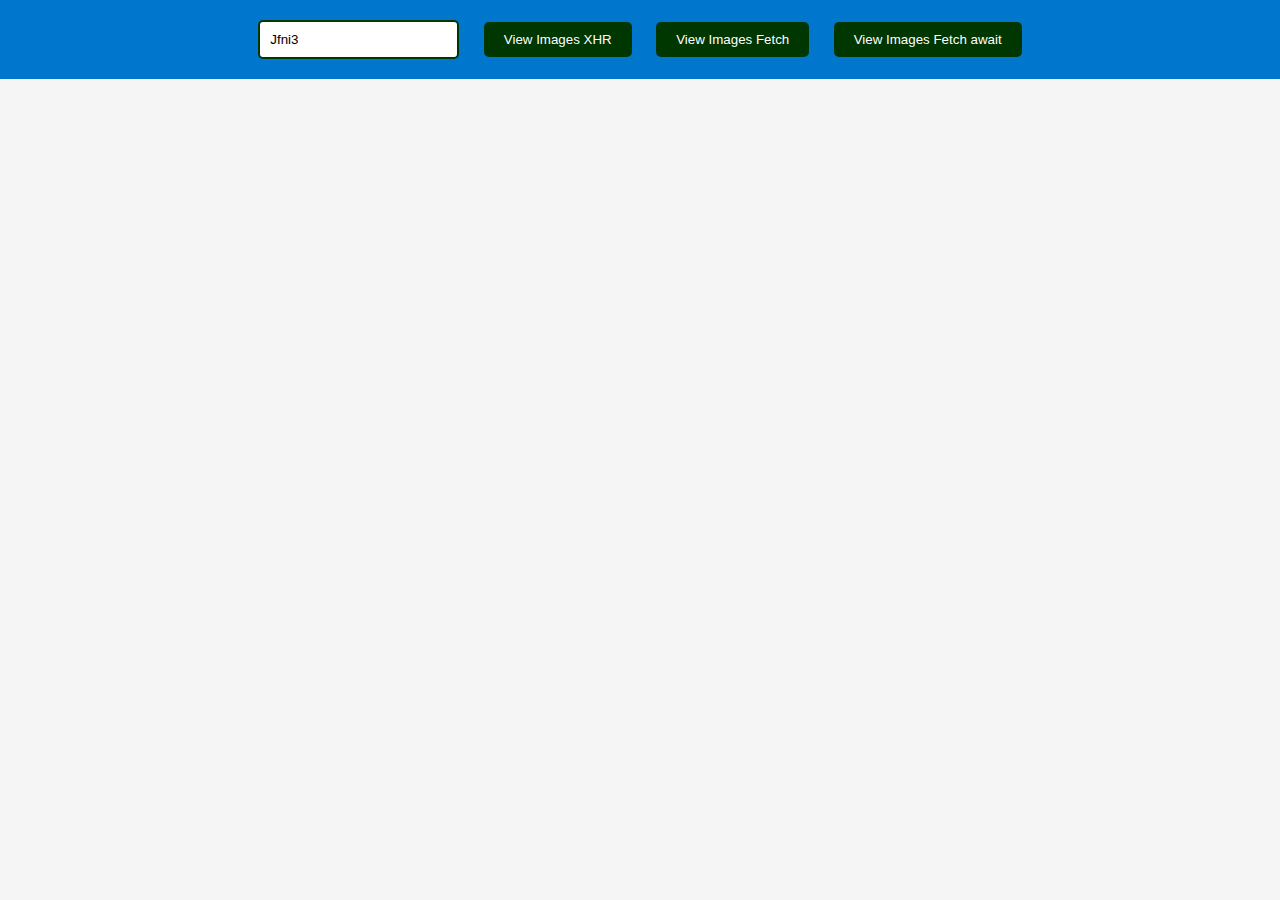
<file: CatlyApp/index.html>
<!DOCTYPE html>
<html lang="en">

<head>
    <meta charset="UTF-8">
    <meta http-equiv="X-UA-Compatible" content="IE=edge">
    <meta name="viewport" content="width=device-width, initial-scale=1.0">
    <title>Document</title>
    <link rel="stylesheet" href="style.css">
    <script src="./script.js"></script>
</head>

<body>
    <header>
        <input id="albumIdField" value="Jfni3" type="text" placeholder="Enter any imgur's album id">
        <button onclick=requestAlbum()>View Images XHR</button>
        <button onclick=requestAlbumUsingFetch()>View Images Fetch</button>
        <button onclick=requestAlbumUsingFetchAsyncAwait()>View Images Fetch await</button>
    </header>
</body>

</html>
</file>
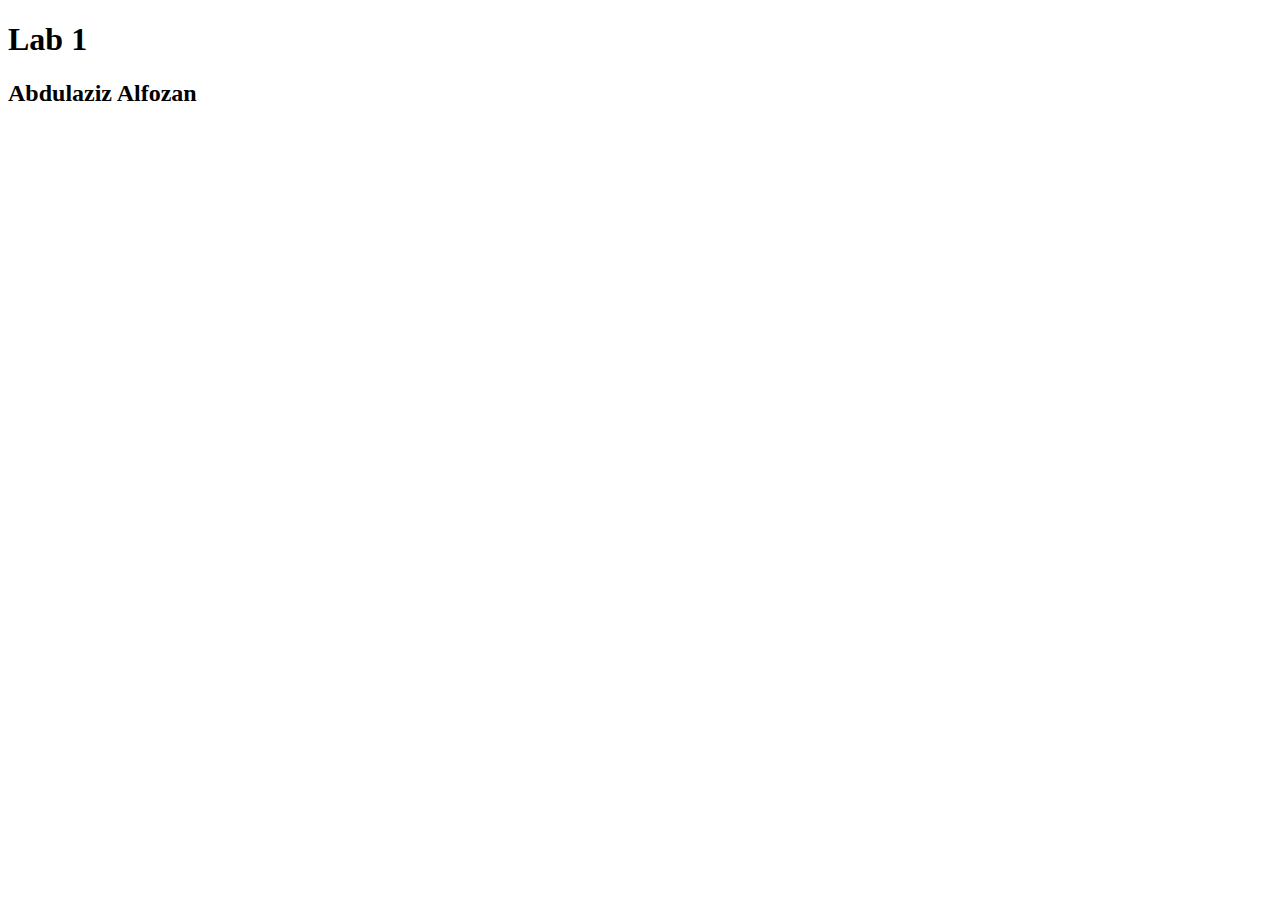
<file: lab01/index.html>
<!DOCTYPE html>
<html lang="en">

<head>
    <meta charset="UTF-8">
    <meta name="viewport" content="width=device-width, initial-scale=1.0">
    <title>Lab 1</title>
</head>

<body>
    <h1>Lab 1</h1>
    <h2>Abdulaziz Alfozan</h2>
</script>
</body>

</html>
</file>
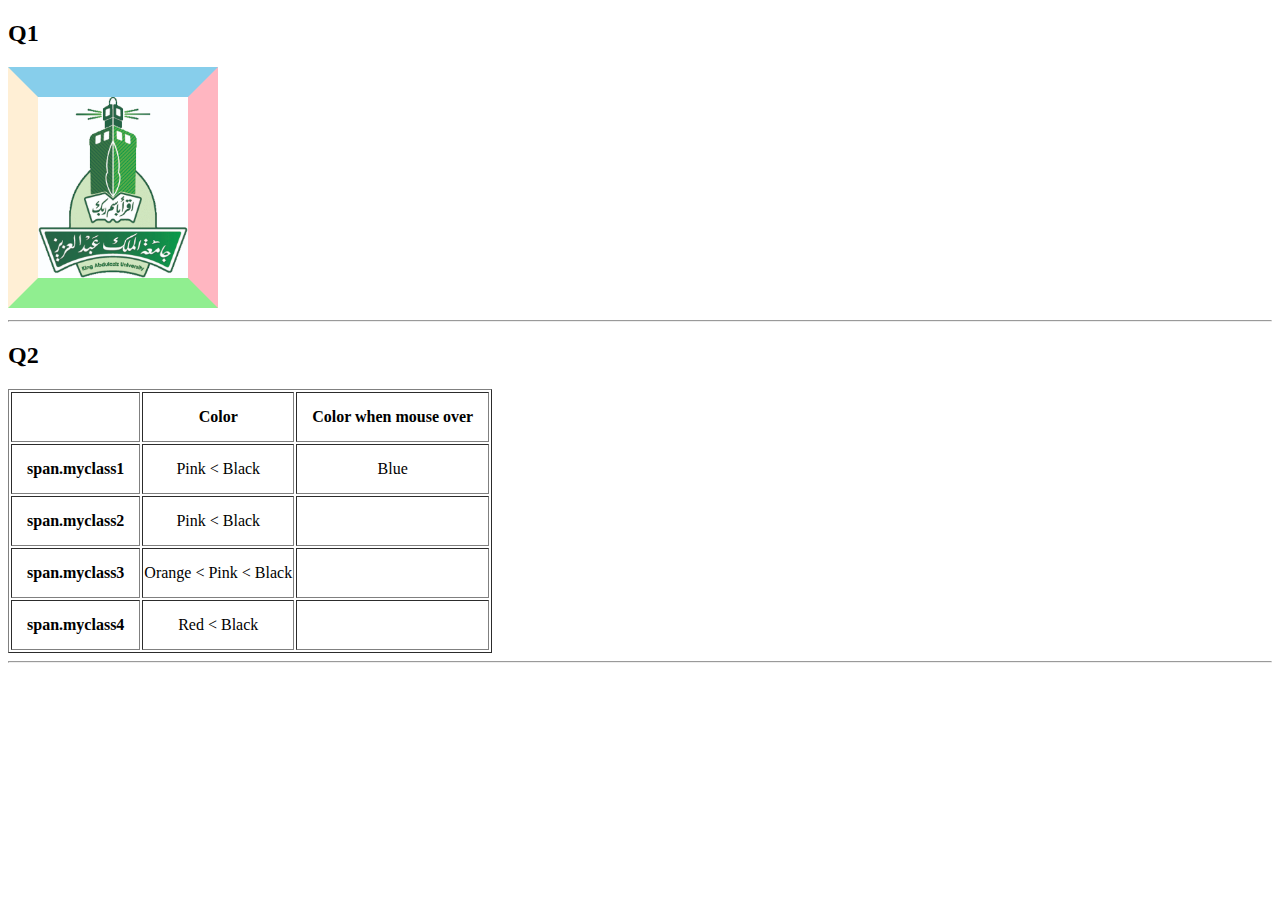
<file: lab03/index.html>
<!DOCTYPE html>
<html lang="en">

<head>
    <meta charset="UTF-8">
    <meta name="viewport" content="width=device-width, initial-scale=1.0">
    <link type="text/css" rel="stylesheet" href="./style.css">
    <title>Lab 3</title>
</head>

<body>
    <h2>Q1</h2>
    <div class="image">

        <img src="images/Kau_logo.jpg">

    </div>
    <hr />
    <h2>Q2</h2>

    <table border="1">
        <th></th>
        <th>Color</th>
        <th>Color when mouse over</th>
        <tr>
            <th>span.myclass1</th>
            <td>Pink < Black</td>
            <td>Blue</td>
        </tr>
        <tr>
            <th>span.myclass2</th>
            <td>Pink < Black</td>
            <td></td>
        </tr>
        <tr>
            <th>span.myclass3</th>
            <td>Orange < Pink < Black</td>
            <td></td>
        </tr>
        <tr>
            <th>span.myclass4</th>
            <td>Red < Black</td>
            <td></td>
        </tr>
    </table>

    <hr />

</body>

</html>
</file>
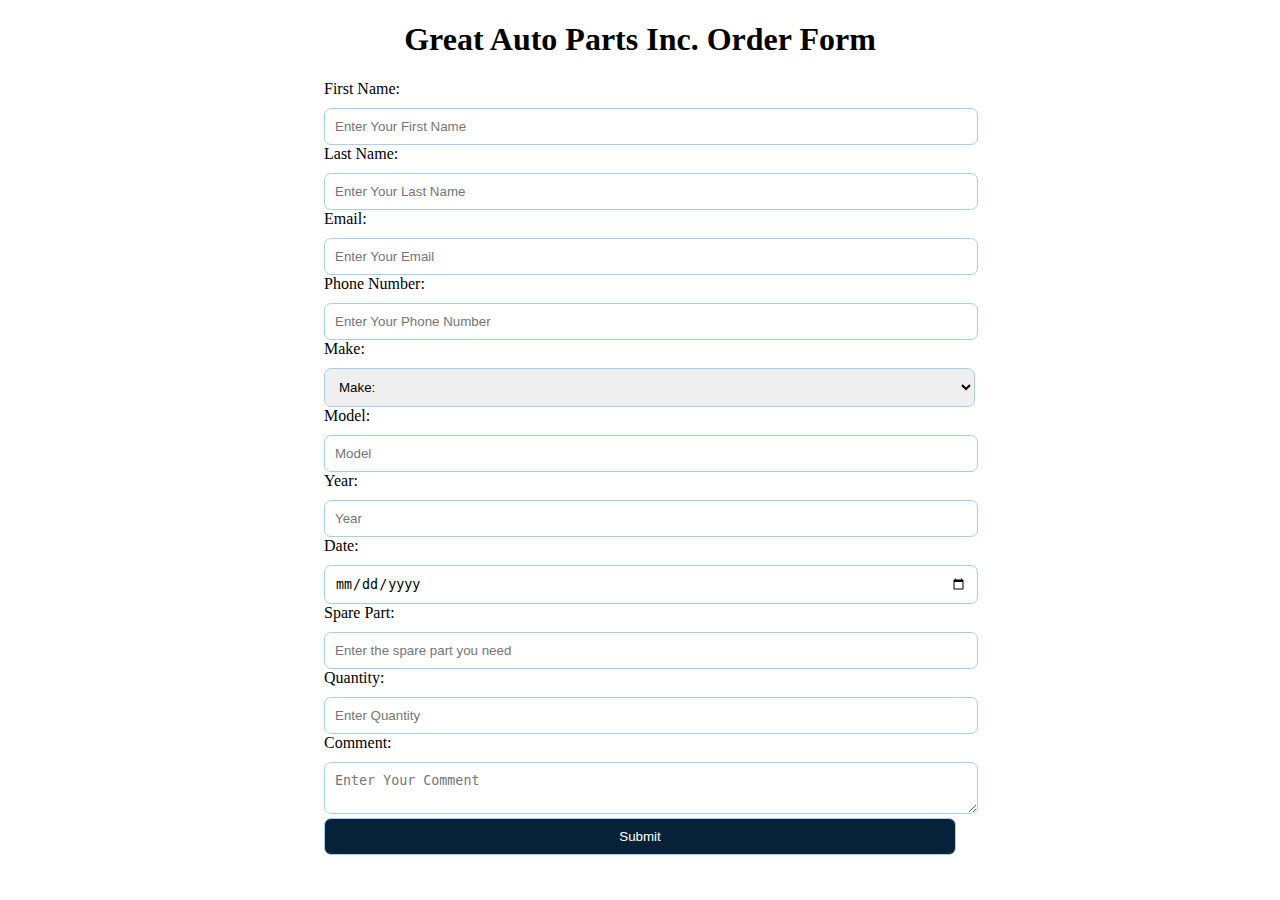
<file: lab04/index.html>
<!DOCTYPE html>
<html lang="en">

<head>
    <meta charset="UTF-8">
    <meta name="viewport" content="width=device-width, initial-scale=1.0">
    <link type="text/css" rel="stylesheet" href="./style.css">
    <title>lab04</title>
</head>

<body>
    <h1>Great Auto Parts Inc. Order Form</h1>

    <form action="#" method="post">
        <label for="fname">First Name:</label>
        <input type="text" id="fname" placeholder="Enter Your First Name">

        <label for="lname">Last Name:</label>
        <input type="text" id="lname" placeholder="Enter Your Last Name">

        <label for="email">Email:</label>
        <input type="email" id="email" placeholder="Enter Your Email">

        <label for="phone">Phone Number:</label>
        <input type="tel" id="phone" pattern="05\d{8}" placeholder="Enter Your Phone Number">

        <label for="make">Make:</label>
        <select name="make" id="make">
            <option>Make:</option>
            <option value="Audi">Audi</option>
            <option value="BMW">BMW</option>
            <option value="Chrysler">Chrysler</option>
            <option value="Ford">Ford</option>
            <option value="General Motors">General Motors</option>
            <option value="Honda">Honda</option>
            <option value="Hyundai">Hyundai</option>
            <option value="Jeep">Jeep</option>
            <option value="Kia">Kia</option>
            <option value="Lexus">Lexus</option>
            <option value="Mazda">Mazda</option>
            <option value="Mercedes Benz">Mercedes Benz</option>
            <option value="Mercedes-Benz">Mercedes-Benz</option>
            <option value="MINI">MINI</option>
            <option value="Mitsubishi">Mitsubishi</option>
            <option value="Nissan">Nissan</option>
            <option value="Porsche">Porsche</option>
            <option value="Renault">Renault</option>
            <option value="Subaru">Subaru</option>
            <option value="Tesla">Tesla</option>
            <option value="TOYOTA">TOYOTA</option>
            <option value="Volkswagen">Volkswagen</option>
            <option value="Volvo Cars">Volvo Cars</option>

        </select>

        <label for="model">Model:</label>
        <input type="text" id="model" placeholder="Model">

        <label for="year">Year:</label>
        <input type="text" id="year" placeholder="Year">

        <label for="date">Date:</label>
        <input type="date" id="date" placeholder="Date">

        <label for="sparepart">Spare Part:</label>
        <input type="text" id="sparepart" placeholder="Enter the spare part you need">

        <label for="quantity">Quantity:</label>
        <input type="number" id="quantity" placeholder="Enter Quantity">

        <label for="comment">Comment:</label>
        <textarea id="comment" placeholder="Enter Your Comment"></textarea>

        <input type="submit" value="Submit">

    </form>

</body>

</html>
</file>
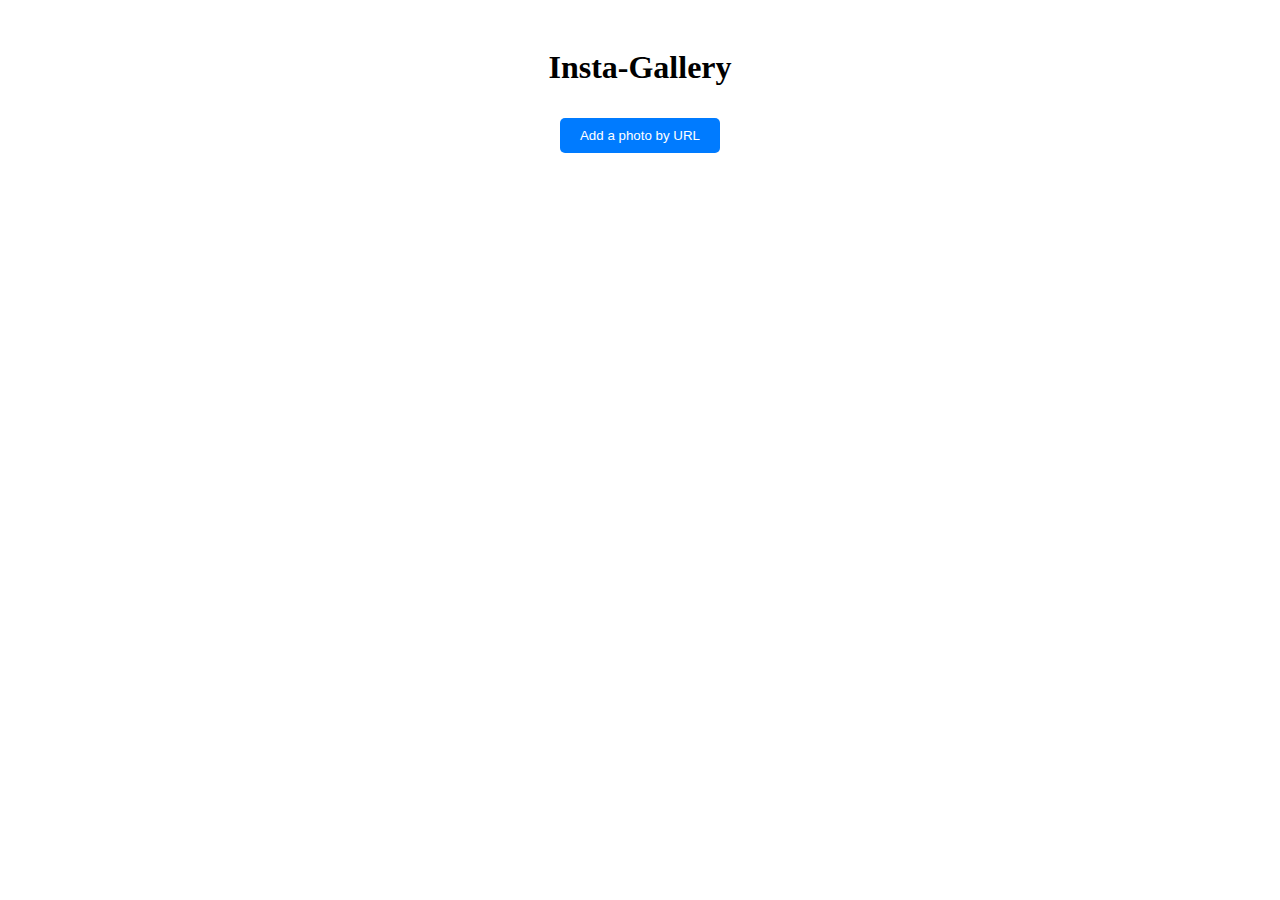
<file: lab05/index.html>
<!DOCTYPE html>
<html lang="en">

<head>
    <meta charset="UTF-8">
    <meta name="viewport" content="width=device-width, initial-scale=1.0">
    <link type="text/css" rel="stylesheet" href="./style.css">
    <title>lab05</title>
</head>

<body>
    <h1>Insta-Gallery</h1>
    <div id="photo-gallery"></div>
    <button id="addPhotoBtn">Add a photo by URL</button>
    <script src="./script.js"></script>
</body>

</html>
</file>
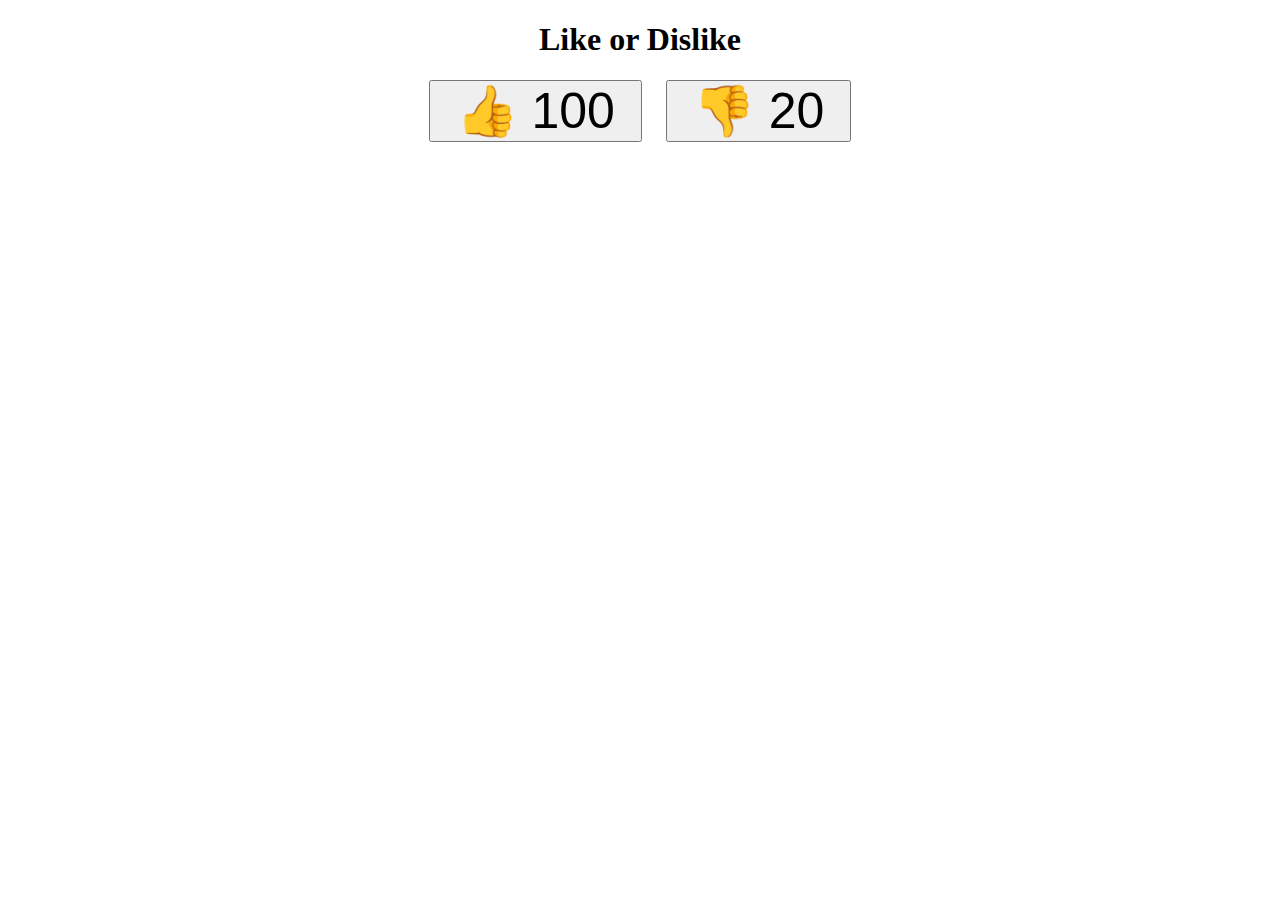
<file: lab06/index.html>
<!DOCTYPE html>
<html lang="en">

<head>
    <meta charset="UTF-8">
    <meta name="viewport" content="width=device-width, initial-scale=1.0">
    <link type="text/css" rel="stylesheet" href="./style.css">
    <title>lab06</title>
</head>

<body>
    <h1>Like or Dislike</h1>

    <button id="likeBtn" onclick="doLike()"></button>
    <button id="dislikeBtn" onclick="doDislike()"></button>

    <script src="./script.js"></script>
</body>

</html>
</file>
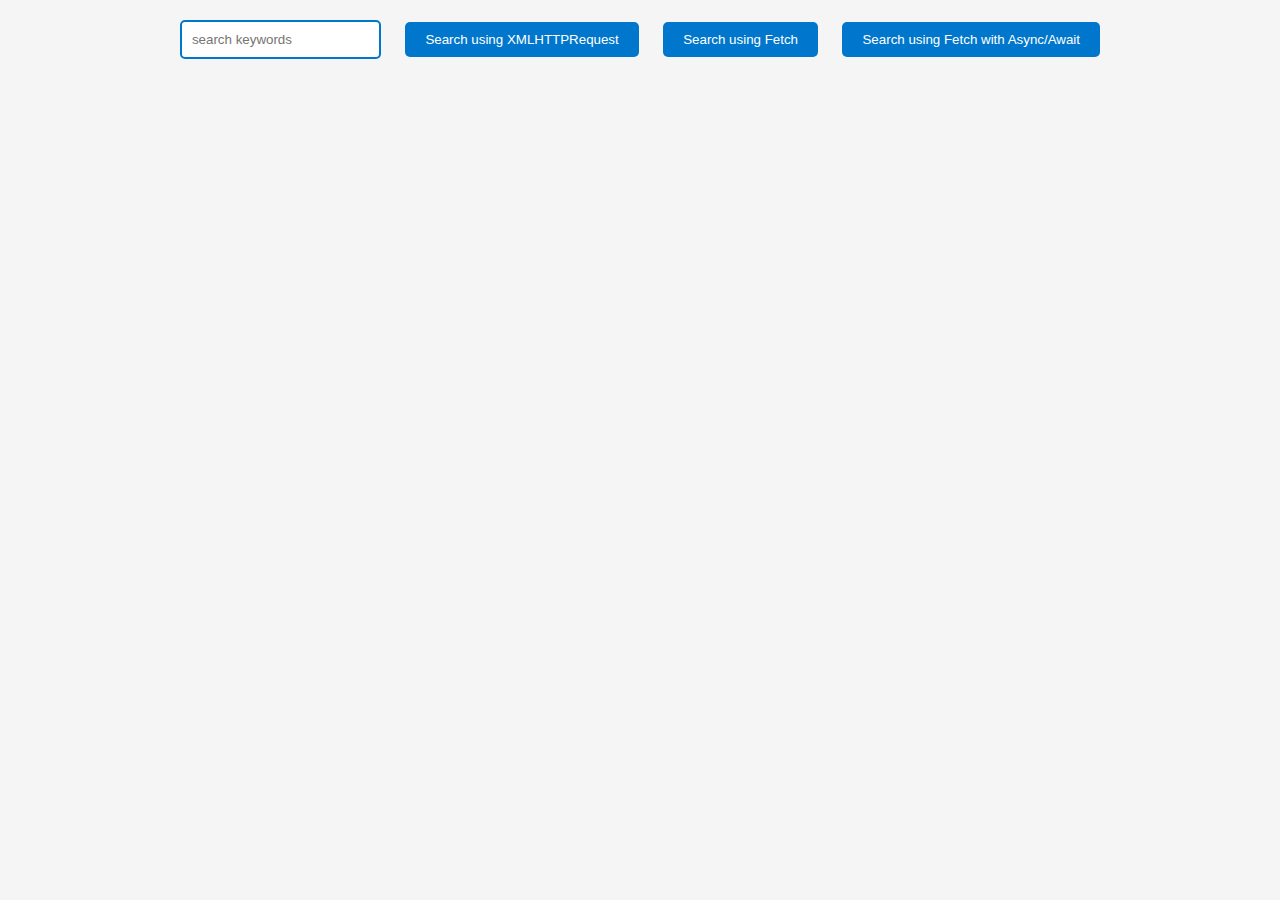
<file: lab07/index.html>
<!DOCTYPE html>
<html lang="en">

<head>
    <meta charset="UTF-8">
    <meta name="viewport" content="width=device-width, initial-scale=1.0">
    <title>lab07</title>
    <link rel="stylesheet" href="style.css">

</head>

<body>
    <div>
        <input type="text" id="query" placeholder="search keywords">
        <button type="button" id="xhrSearch">Search using XMLHTTPRequest</button>
        <button type="button" id="fetchSearch">Search using Fetch</button>
        <button type="button" id="fetchAsyncAwait">Search using Fetch with Async/Await</button>
    </div>
    <div id="SearchResults"></div>
    <script src="script.js"></script>

</body>

</html>
</file>
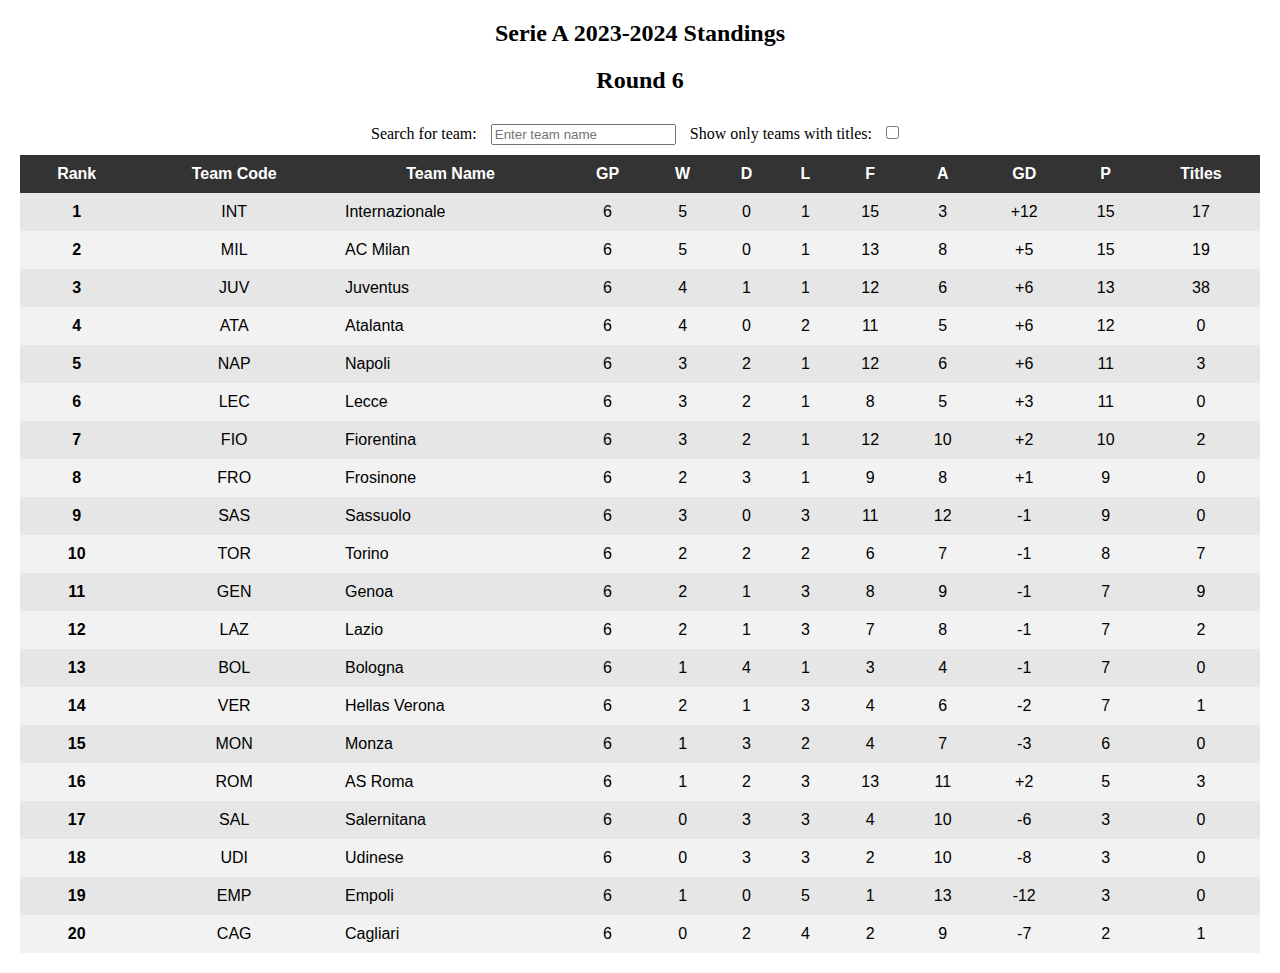
<file: Standings/index.html>
<!DOCTYPE html>
<html lang="en">

<head>
    <meta charset="UTF-8">
    <meta name="viewport" content="width=device-width, initial-scale=1.0">
    <link type="text/css" rel="stylesheet" href="./style.css">
    <title>Serie A 2023-2024 Standings</title>
</head>

<body>
    <h1>Serie A 2023-2024 Standings</h1>
    <h2>Round 6</h2>
    <label for="searchBox">Search for team:</label>
    <input type="text" id="searchBox" onkeyup="filterByTeam()" placeholder="Enter team name">
    <label for="titleCheckbox">Show only teams with titles:</label>
    <input type="checkbox" id="titleCheckbox" onchange="filterTitles()">
    <table id="standingsTable">
        <tr>
            <th>Rank</th>
            <th>Team Code</th>
            <th>Team Name</th>
            <th>GP</th>
            <th>W</th>
            <th>D</th>
            <th>L</th>
            <th>F</th>
            <th>A</th>
            <th>GD</th>
            <th>P</th>
            <th>Titles</th>
        </tr>
        <tbody>
            <tr>
                <td>1</td>
                <td>INT</td>
                <td>Internazionale</td>
                <td>6</td>
                <td>5</td>
                <td>0</td>
                <td>1</td>
                <td>15</td>
                <td>3</td>
                <td>+12</td>
                <td>15</td>
                <td>17</td>
            </tr>
            <tr>
                <td>2</td>
                <td>MIL</td>
                <td>AC Milan</td>
                <td>6</td>
                <td>5</td>
                <td>0</td>
                <td>1</td>
                <td>13</td>
                <td>8</td>
                <td>+5</td>
                <td>15</td>
                <td>19</td>
            </tr>
            <tr>
                <td>3</td>
                <td>JUV</td>
                <td>Juventus</td>
                <td>6</td>
                <td>4</td>
                <td>1</td>
                <td>1</td>
                <td>12</td>
                <td>6</td>
                <td>+6</td>
                <td>13</td>
                <td>38</td>
            </tr>
            <tr>
                <td>4</td>
                <td>ATA</td>
                <td>Atalanta</td>
                <td>6</td>
                <td>4</td>
                <td>0</td>
                <td>2</td>
                <td>11</td>
                <td>5</td>
                <td>+6</td>
                <td>12</td>
                <td>0</td>
            </tr>
            <tr>
                <td>5</td>
                <td>NAP</td>
                <td>Napoli</td>
                <td>6</td>
                <td>3</td>
                <td>2</td>
                <td>1</td>
                <td>12</td>
                <td>6</td>
                <td>+6</td>
                <td>11</td>
                <td>3</td>
            </tr>
            <tr>
                <td>6</td>
                <td>LEC</td>
                <td>Lecce</td>
                <td>6</td>
                <td>3</td>
                <td>2</td>
                <td>1</td>
                <td>8</td>
                <td>5</td>
                <td>+3</td>
                <td>11</td>
                <td>0</td>
            </tr>
            <tr>
                <td>7</td>
                <td>FIO</td>
                <td>Fiorentina</td>
                <td>6</td>
                <td>3</td>
                <td>2</td>
                <td>1</td>
                <td>12</td>
                <td>10</td>
                <td>+2</td>
                <td>10</td>
                <td>2</td>
            </tr>
            <tr>
                <td>8</td>
                <td>FRO</td>
                <td>Frosinone</td>
                <td>6</td>
                <td>2</td>
                <td>3</td>
                <td>1</td>
                <td>9</td>
                <td>8</td>
                <td>+1</td>
                <td>9</td>
                <td>0</td>
            </tr>
            <tr>
                <td>9</td>
                <td>SAS</td>
                <td>Sassuolo</td>
                <td>6</td>
                <td>3</td>
                <td>0</td>
                <td>3</td>
                <td>11</td>
                <td>12</td>
                <td>-1</td>
                <td>9</td>
                <td>0</td>
            </tr>
            <tr>
                <td>10</td>
                <td>TOR</td>
                <td>Torino</td>
                <td>6</td>
                <td>2</td>
                <td>2</td>
                <td>2</td>
                <td>6</td>
                <td>7</td>
                <td>-1</td>
                <td>8</td>
                <td>7</td>
            </tr>
            <tr>
                <td>11</td>
                <td>GEN</td>
                <td>Genoa</td>
                <td>6</td>
                <td>2</td>
                <td>1</td>
                <td>3</td>
                <td>8</td>
                <td>9</td>
                <td>-1</td>
                <td>7</td>
                <td>9</td>
            </tr>
            <tr>
                <td>12</td>
                <td>LAZ</td>
                <td>Lazio</td>
                <td>6</td>
                <td>2</td>
                <td>1</td>
                <td>3</td>
                <td>7</td>
                <td>8</td>
                <td>-1</td>
                <td>7</td>
                <td>2</td>
            </tr>
            <tr>
                <td>13</td>
                <td>BOL</td>
                <td>Bologna</td>
                <td>6</td>
                <td>1</td>
                <td>4</td>
                <td>1</td>
                <td>3</td>
                <td>4</td>
                <td>-1</td>
                <td>7</td>
                <td>0</td>
            </tr>
            <tr>
                <td>14</td>
                <td>VER</td>
                <td>Hellas Verona</td>
                <td>6</td>
                <td>2</td>
                <td>1</td>
                <td>3</td>
                <td>4</td>
                <td>6</td>
                <td>-2</td>
                <td>7</td>
                <td>1</td>
            </tr>
            <tr>
                <td>15</td>
                <td>MON</td>
                <td>Monza</td>
                <td>6</td>
                <td>1</td>
                <td>3</td>
                <td>2</td>
                <td>4</td>
                <td>7</td>
                <td>-3</td>
                <td>6</td>
                <td>0</td>
            </tr>
            <tr>
                <td>16</td>
                <td>ROM</td>
                <td>AS Roma</td>
                <td>6</td>
                <td>1</td>
                <td>2</td>
                <td>3</td>
                <td>13</td>
                <td>11</td>
                <td>+2</td>
                <td>5</td>
                <td>3</td>
            </tr>
            <tr>
                <td>17</td>
                <td>SAL</td>
                <td>Salernitana</td>
                <td>6</td>
                <td>0</td>
                <td>3</td>
                <td>3</td>
                <td>4</td>
                <td>10</td>
                <td>-6</td>
                <td>3</td>
                <td>0</td>
            </tr>
            <tr>
                <td>18</td>
                <td>UDI</td>
                <td>Udinese</td>
                <td>6</td>
                <td>0</td>
                <td>3</td>
                <td>3</td>
                <td>2</td>
                <td>10</td>
                <td>-8</td>
                <td>3</td>
                <td>0</td>
            </tr>
            <tr>
                <td>19</td>
                <td>EMP</td>
                <td>Empoli</td>
                <td>6</td>
                <td>1</td>
                <td>0</td>
                <td>5</td>
                <td>1</td>
                <td>13</td>
                <td>-12</td>
                <td>3</td>
                <td>0</td>
            </tr>
            <tr>
                <td>20</td>
                <td>CAG</td>
                <td>Cagliari</td>
                <td>6</td>
                <td>0</td>
                <td>2</td>
                <td>4</td>
                <td>2</td>
                <td>9</td>
                <td>-7</td>
                <td>2</td>
                <td>1</td>
            </tr>
        </tbody>
    </table>
    <script src="script.js"></script>
</body>

</html>
</file>
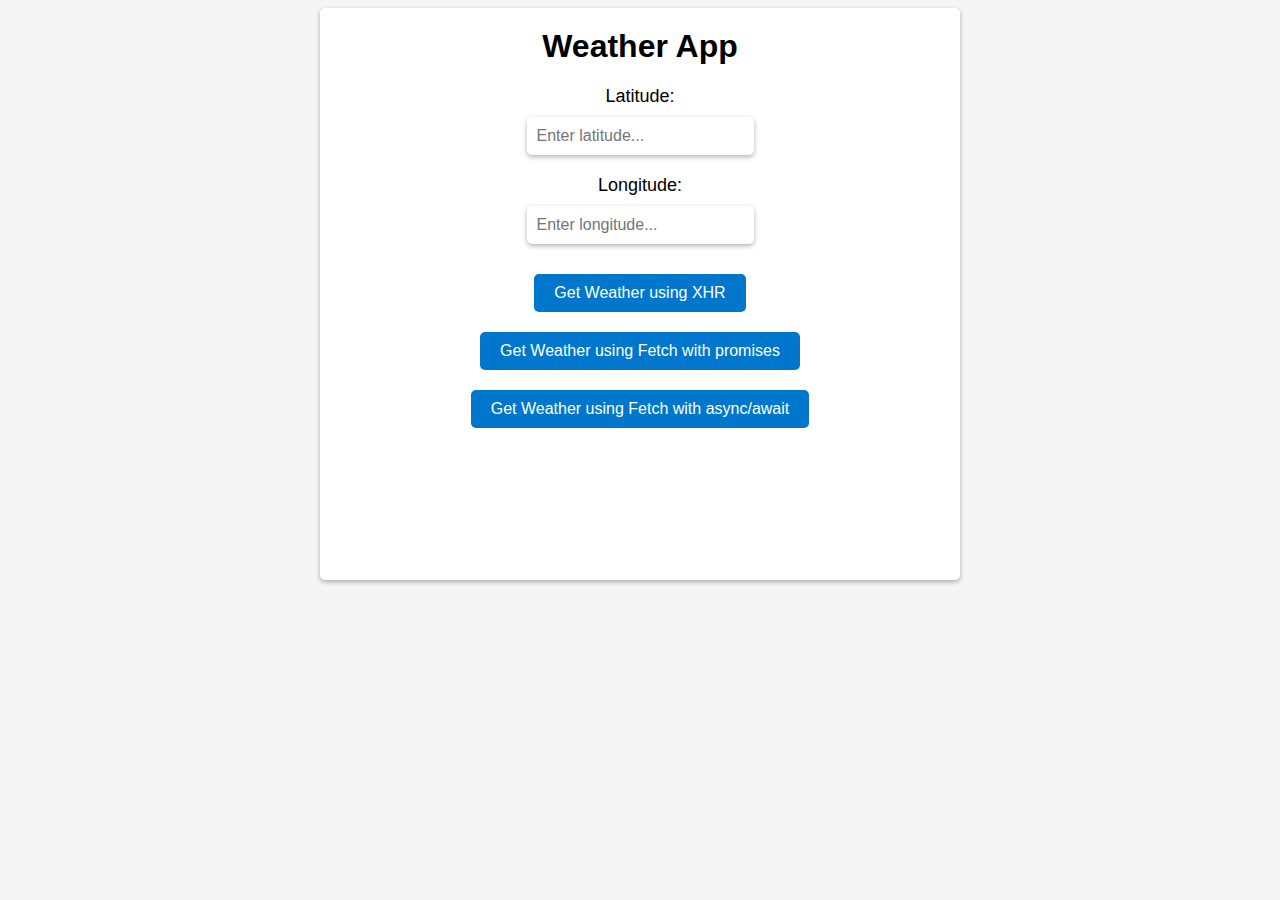
<file: WeatherApp/index.html>
<!DOCTYPE html>
<html lang="en">

<head>
    <meta charset="UTF-8">
    <meta name="viewport" content="width=device-width, initial-scale=1.0">
    <title>Weather API</title>
    <link rel="stylesheet" href="style.css">
</head>

<body>
    <div class="container">
        <h1>Weather App</h1>
        <form>
            <label for="latitude">Latitude:</label>
            <input type="text" id="latitude" placeholder="Enter latitude..." >
            <label for="longitude">Longitude:</label>
            <input type="text" id="longitude" placeholder="Enter longitude..." >
            <button type="button" id="xhr-btn">Get Weather using XHR</button>
            <button type="button" id="fetch-btn">Get Weather using Fetch with promises</button>
            <button type="button" id="fetch-async-btn">Get Weather using Fetch with async/await</button>
        </form>
        <div class="weather" id="weather">
            <i class="weather-icon" id="weather-icon"></i>
            <p class="weather-description" id="weather-description"></p>
            <p class="weather-temperature" id="weather-temperature"></p>
        </div>
    </div>
    <script src="script.js"></script>
</body>

</html>
</file>
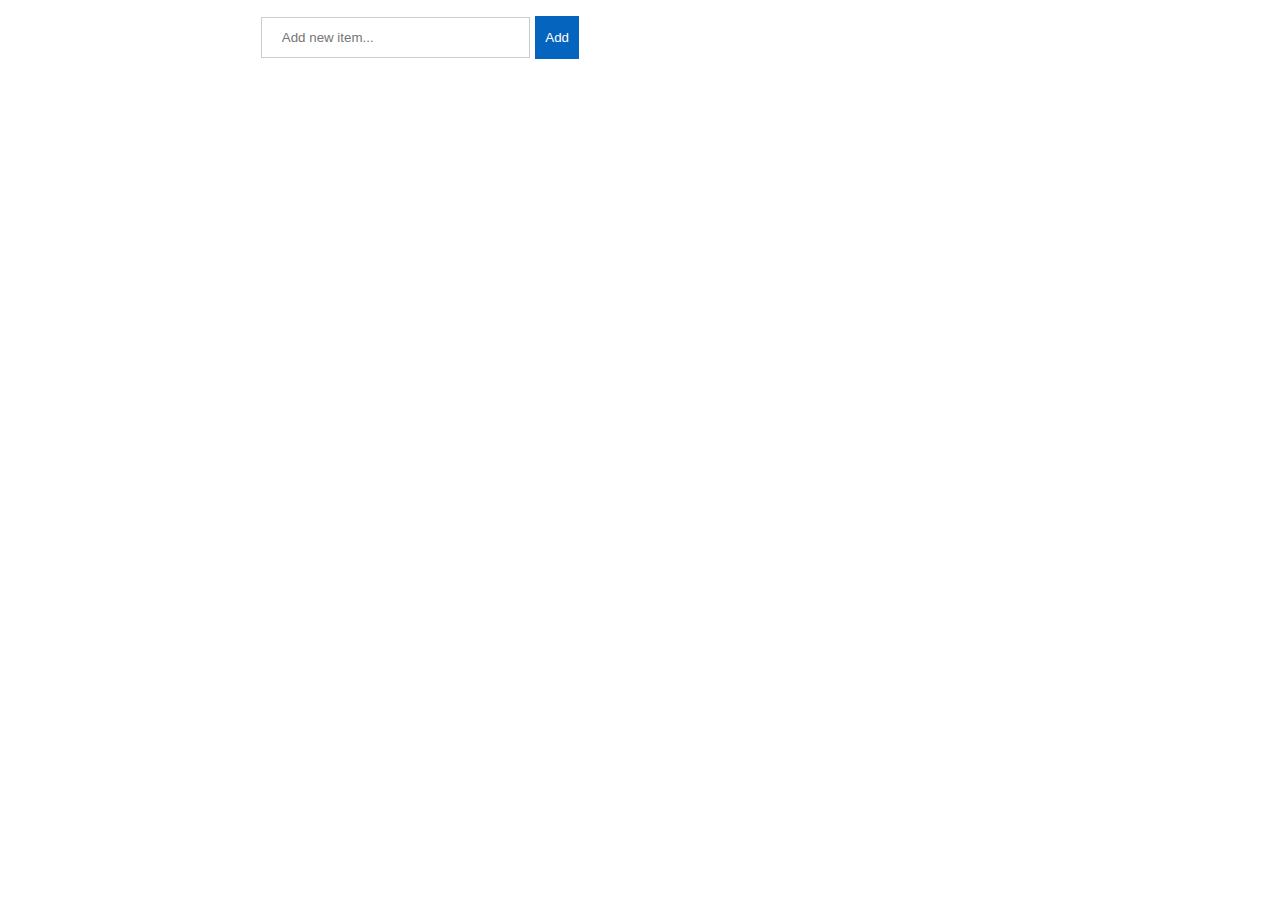
<file: php-mysql-rest-api/client-app/index.html>
<!DOCTYPE html>
<html lang="en">

<head>
    <meta charset="UTF-8">
    <meta http-equiv="X-UA-Compatible" content="IE=edge">
    <meta name="viewport" content="width=device-width, initial-scale=1.0">
    <link type="text/css" rel="stylesheet" href="./style.css">

    <title>Todo app</title>
</head>

<body>
    <div id="content">
        <div>
            <input type="text" id="new-item" placeholder="Add new item..." />
            <button id="add-btn">Add</button>
        </div>
        <div>
            <p id="errorMessage"></p>
        </div>
        <div>
            <ul id="todoList">
            </ul>
        </div>
    </div>
    <script src="./script.js"></script>
</body>

</html>
</file>
<file: CatlyApp/style.css>
img {
    width: 290px;
    height: 349px;
    margin: 10px;
}

body {
    font-family: Arial, sans-serif;
    background-color: #f5f5f5;
    margin: 0;
    padding: 0;
}

header {
    background-color: #0077cc;
    color: #fff;
    padding: 20px;
    text-align: center;
}

input {
    padding: 10px;
    border: 2px solid #003600;
    border-radius: 5px;
    margin: 0 10px;
}

button {
    padding: 10px 20px;
    background-color: #003600;
    color: #fff;
    border: none;
    border-radius: 5px;
    cursor: pointer;
    margin: 0 10px;
}

button:hover {
    background-color: #001c00;
}
</file>
<file: lab03/style.css>
.image img {

    width: 150px;
    border-top: 30px solid skyblue;
    border-right: 30px solid lightpink;
    border-bottom: 30px solid lightgreen;
    border-left: 30px solid #ffefd5;

}

th {
    padding: 15px;
}

td {
    text-align: center;
}
</file>
<file: lab04/style.css>
h1{
    text-align: center;
}
form{
    width: 50%;
    margin: 0 auto;
}
label{
    display: block;
    margin-bottom: 10px;
    font-weight: normal;
}

input,select,textarea{
    width: 100%;
    padding: 10px;
    border: 1px solid #a8ceed;
    border-radius: 7px;
}
select{
    width: 103%;
}
input[type="submit"]{
    background-color: #052239;
    cursor: pointer;
    color: #fff;
}
</file>
<file: lab05/style.css>
body {
    display: flex;
    flex-direction: column;
    align-items: center;
    text-align: center;
    padding: 20px;
}

#addPhotoBtn {
    background-color: #007BFF;
    color: #fff;
    padding: 10px 20px;
    border: none;
    border-radius: 5px;
    cursor: pointer;
    margin: 10px;
}

button {
    background-color: #f00;
    color: #fff;
    padding: 5px 10px;
    border-radius: 15px;
    cursor: pointer;
}
</file>
<file: lab06/style.css>
body {
    max-width: 500px;
    margin: auto;
    text-align: center;
}

button {
    margin-inline: 10px;
    padding: 0% 5%;
    font-size: 50px;
}
</file>
<file: lab07/style.css>
body {
    font-family: Arial, sans-serif;
    background-color: #f5f5f5;
    margin: 0;
    padding: 0;
    text-align: center;
}

div {
    margin: 20px;
}

input[type="text"] {
    padding: 10px;
    border: 2px solid #0077cc;
    border-radius: 5px;
    margin: 0 10px;
}

button {
    padding: 10px 20px;
    background-color: #0077cc;
    color: #fff;
    border: none;
    border-radius: 5px;
    cursor: pointer;
    margin: 0 10px;
}

button:hover {
    background-color: #005fa3;
}

#SearchResults {
    display: flex;
    justify-content: center;
    flex-wrap: wrap;
}

img {
    width: 200px;
    height: 150px;
    margin: 10px;
}
</file>
<file: Standings/style.css>
table {
    width: 100%;
    border-collapse: collapse;
    font-family: Arial, sans-serif;
}

th {
    background-color: #333;
    color: #fff;
    font-weight: bold;
    padding: 10px;
    text-align: center;
}

tr:nth-child(even) {
    background-color: #f2f2f2;
}

tr:nth-child(odd) {
    background-color: #e6e6e6;
}

td {
    padding: 10px;
    text-align: center;
}

td:first-child {
    font-weight: bold;
}

td:nth-child(3) {
    text-align: left;
}

h1 {
    font-size: 24px;
    text-align: center;
    margin-top: 20px;
}

body {
    text-align: center;
    margin: 20px;
}

th:last-child {
    background-color: #333;
    color: #fff;
    font-weight: bold;
    padding: 10px;
    text-align: center;
}

tr:nth-child(even) {
    background-color: #f2f2f2;
}

input[type="text"],
input[type="checkbox"] {
    margin: 10px;
}
</file>
<file: WeatherApp/style.css>
body {
    font-family: Arial, sans-serif;
    background-color: #f5f5f5;
}

.container {
    max-width: 600px;
    margin: 0 auto;
    padding: 20px;
    background-color: #fff;
    border-radius: 5px;
    box-shadow: 0 2px 5px rgba(0, 0, 0, 0.3);
}

h1 {
    text-align: center;
    margin-top: 0;
}

form {
    display: flex;
    flex-direction: column;
    align-items: center;
    margin-bottom: 20px;
}

label {
    font-size: 18px;
    margin-bottom: 10px;
}

input[type="text"] {
    padding: 10px;
    font-size: 16px;
    border-radius: 5px;
    border: none;
    box-shadow: 0 2px 5px rgba(0, 0, 0, 0.3);
    margin-bottom: 20px;
}

button {
    padding: 10px 20px;
    font-size: 16px;
    border-radius: 5px;
    border: none;
    background-color: #0077cc;
    color: #fff;
    cursor: pointer;
    transition: background-color 0.3s ease;
}

button:hover {
    background-color: #005fa3;
}

.weather {
    display: flex;
    flex-direction: column;
    align-items: center;
    margin-top: 20px;
}

.weather-icon {
    font-size: 64px;
    margin-bottom: 20px;
}

.weather-description {
    font-size: 24px;
    margin-bottom: 10px;
}

.weather-temperature {
    font-size: 48px;
    margin-bottom: 0;
}
button{
    margin: 10px;
}
</file>
<file: php-mysql-rest-api/client-app/style.css>
body {
    font-size: 20px;
}

@media only screen and (max-width: 320px) {
    body {
        font-size: 14px;
    }
}

#content {
    margin: 0 20%;
}

input[type=text] {
    width: 30%;
    padding: 12px 20px;
    margin: 8px 0;
    border: 1px solid #ccc;
}

#add-btn {
    background-color: #0564BD;
    color: #FFF;
    padding: 14px 10px;
    margin: 8px 0;
    border: none;
    cursor: pointer;
    text-align: center;
}

#add-btn:hover {
    background-color: #044079;
}

ul {
    margin-left: 0px;
    padding-left: 0px;
}

ul li {
    padding: 12px 8px 12px 40px;
    list-style: none;
    background-color: #eee;
}

ul li:nth-child(odd) {
    background-color: #ddd;
}

ul li:hover {
    background-color: #726E6E;
    color: #FFF;
}

span.span-btns {
    float:right;
}

.span-btns span {
    text-align: center;
    padding: 1px 8px;
    float: right;
    
}

.span-btns span:hover {
    cursor: pointer;
    background-color: #474747;
}

p.errorMessage{
    color: red;
    padding: 10px;
    background-color: #eee;
}
</file>
